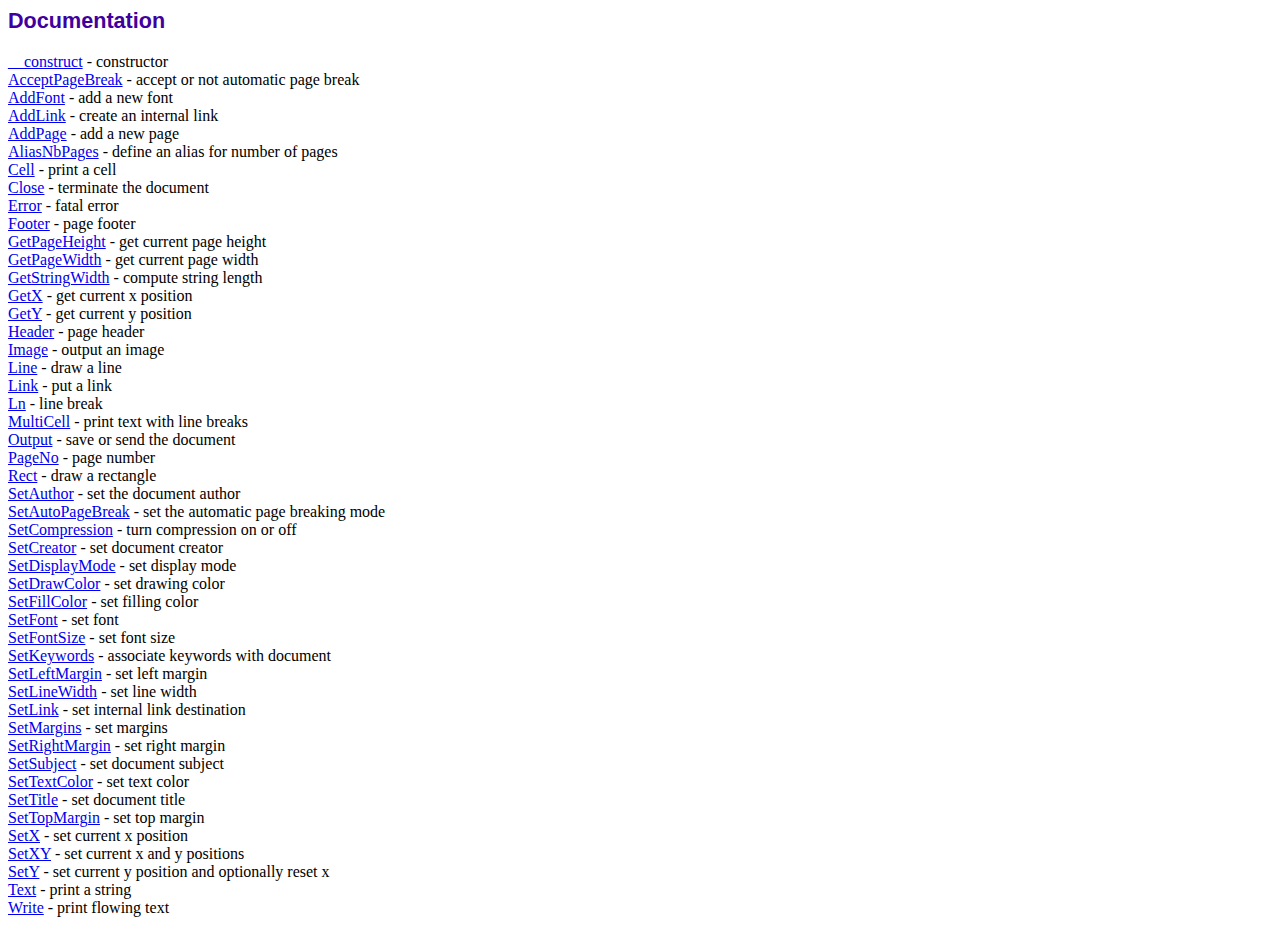
<file: vendor/setasign/fpdf/doc/index.htm>
<!DOCTYPE html PUBLIC "-//W3C//DTD HTML 4.01 Transitional//EN">
<html>
<head>
<meta http-equiv="Content-Type" content="text/html; charset=UTF-8">
<title>Documentation</title>
<link type="text/css" rel="stylesheet" href="../fpdf.css">
</head>
<body>
<h1>Documentation</h1>
<a href="__construct.htm">__construct</a> - constructor<br>
<a href="acceptpagebreak.htm">AcceptPageBreak</a> - accept or not automatic page break<br>
<a href="addfont.htm">AddFont</a> - add a new font<br>
<a href="addlink.htm">AddLink</a> - create an internal link<br>
<a href="addpage.htm">AddPage</a> - add a new page<br>
<a href="aliasnbpages.htm">AliasNbPages</a> - define an alias for number of pages<br>
<a href="cell.htm">Cell</a> - print a cell<br>
<a href="close.htm">Close</a> - terminate the document<br>
<a href="error.htm">Error</a> - fatal error<br>
<a href="footer.htm">Footer</a> - page footer<br>
<a href="getpageheight.htm">GetPageHeight</a> - get current page height<br>
<a href="getpagewidth.htm">GetPageWidth</a> - get current page width<br>
<a href="getstringwidth.htm">GetStringWidth</a> - compute string length<br>
<a href="getx.htm">GetX</a> - get current x position<br>
<a href="gety.htm">GetY</a> - get current y position<br>
<a href="header.htm">Header</a> - page header<br>
<a href="image.htm">Image</a> - output an image<br>
<a href="line.htm">Line</a> - draw a line<br>
<a href="link.htm">Link</a> - put a link<br>
<a href="ln.htm">Ln</a> - line break<br>
<a href="multicell.htm">MultiCell</a> - print text with line breaks<br>
<a href="output.htm">Output</a> - save or send the document<br>
<a href="pageno.htm">PageNo</a> - page number<br>
<a href="rect.htm">Rect</a> - draw a rectangle<br>
<a href="setauthor.htm">SetAuthor</a> - set the document author<br>
<a href="setautopagebreak.htm">SetAutoPageBreak</a> - set the automatic page breaking mode<br>
<a href="setcompression.htm">SetCompression</a> - turn compression on or off<br>
<a href="setcreator.htm">SetCreator</a> - set document creator<br>
<a href="setdisplaymode.htm">SetDisplayMode</a> - set display mode<br>
<a href="setdrawcolor.htm">SetDrawColor</a> - set drawing color<br>
<a href="setfillcolor.htm">SetFillColor</a> - set filling color<br>
<a href="setfont.htm">SetFont</a> - set font<br>
<a href="setfontsize.htm">SetFontSize</a> - set font size<br>
<a href="setkeywords.htm">SetKeywords</a> - associate keywords with document<br>
<a href="setleftmargin.htm">SetLeftMargin</a> - set left margin<br>
<a href="setlinewidth.htm">SetLineWidth</a> - set line width<br>
<a href="setlink.htm">SetLink</a> - set internal link destination<br>
<a href="setmargins.htm">SetMargins</a> - set margins<br>
<a href="setrightmargin.htm">SetRightMargin</a> - set right margin<br>
<a href="setsubject.htm">SetSubject</a> - set document subject<br>
<a href="settextcolor.htm">SetTextColor</a> - set text color<br>
<a href="settitle.htm">SetTitle</a> - set document title<br>
<a href="settopmargin.htm">SetTopMargin</a> - set top margin<br>
<a href="setx.htm">SetX</a> - set current x position<br>
<a href="setxy.htm">SetXY</a> - set current x and y positions<br>
<a href="sety.htm">SetY</a> - set current y position and optionally reset x<br>
<a href="text.htm">Text</a> - print a string<br>
<a href="write.htm">Write</a> - print flowing text<br>
</body>
</html>
</file>
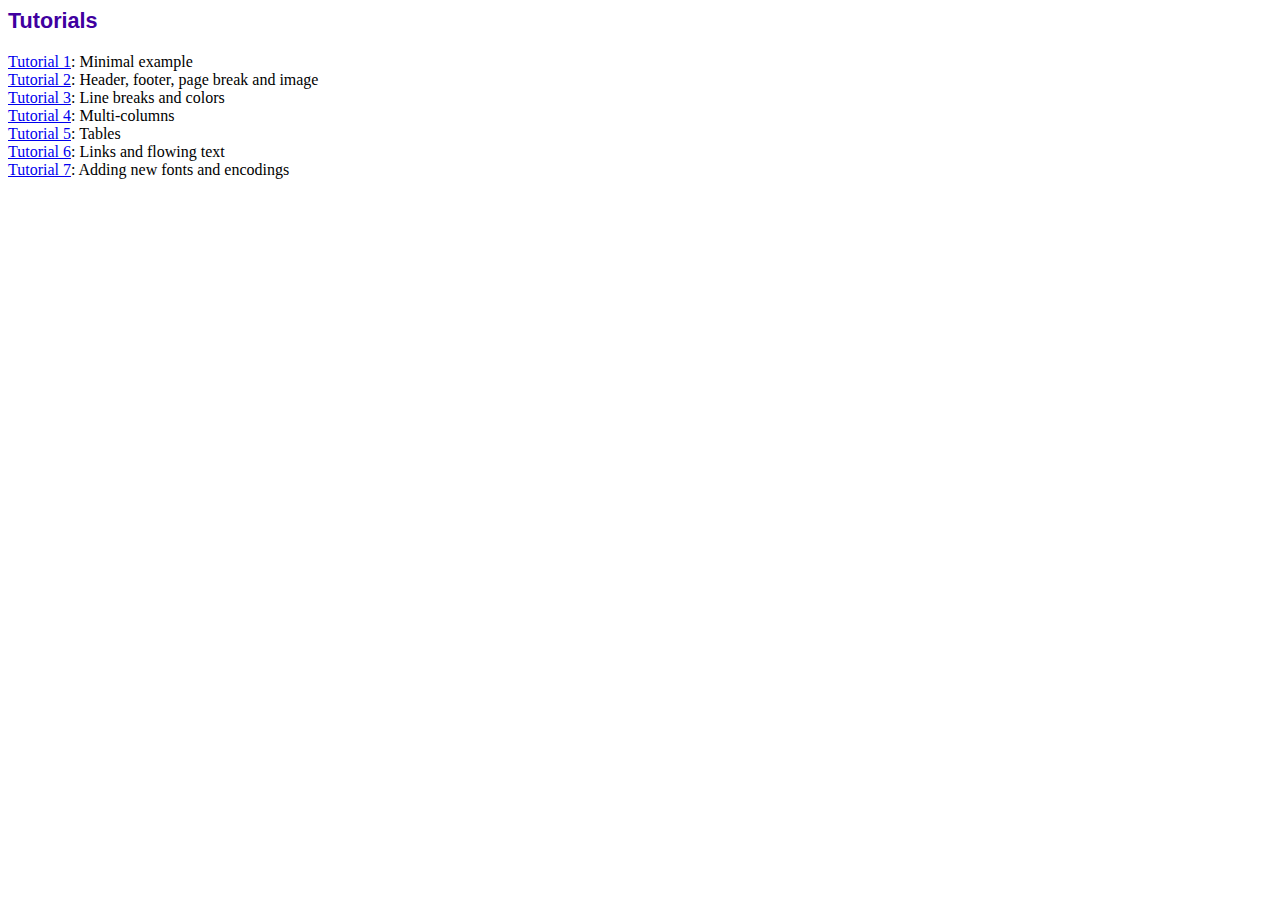
<file: vendor/setasign/fpdf/tutorial/index.htm>
<!DOCTYPE html PUBLIC "-//W3C//DTD HTML 4.01 Transitional//EN">
<html>
<head>
<meta http-equiv="Content-Type" content="text/html; charset=UTF-8">
<title>Tutorials</title>
<link type="text/css" rel="stylesheet" href="../fpdf.css">
</head>
<body>
<h1>Tutorials</h1>
<ul style="list-style-type:none; margin-left:0; padding-left:0">
<li><a href="tuto1.htm">Tutorial 1</a>: Minimal example</li>
<li><a href="tuto2.htm">Tutorial 2</a>: Header, footer, page break and image</li>
<li><a href="tuto3.htm">Tutorial 3</a>: Line breaks and colors</li>
<li><a href="tuto4.htm">Tutorial 4</a>: Multi-columns</li>
<li><a href="tuto5.htm">Tutorial 5</a>: Tables</li>
<li><a href="tuto6.htm">Tutorial 6</a>: Links and flowing text</li>
<li><a href="tuto7.htm">Tutorial 7</a>: Adding new fonts and encodings</li>
</ul>
</body>
</html>
</file>
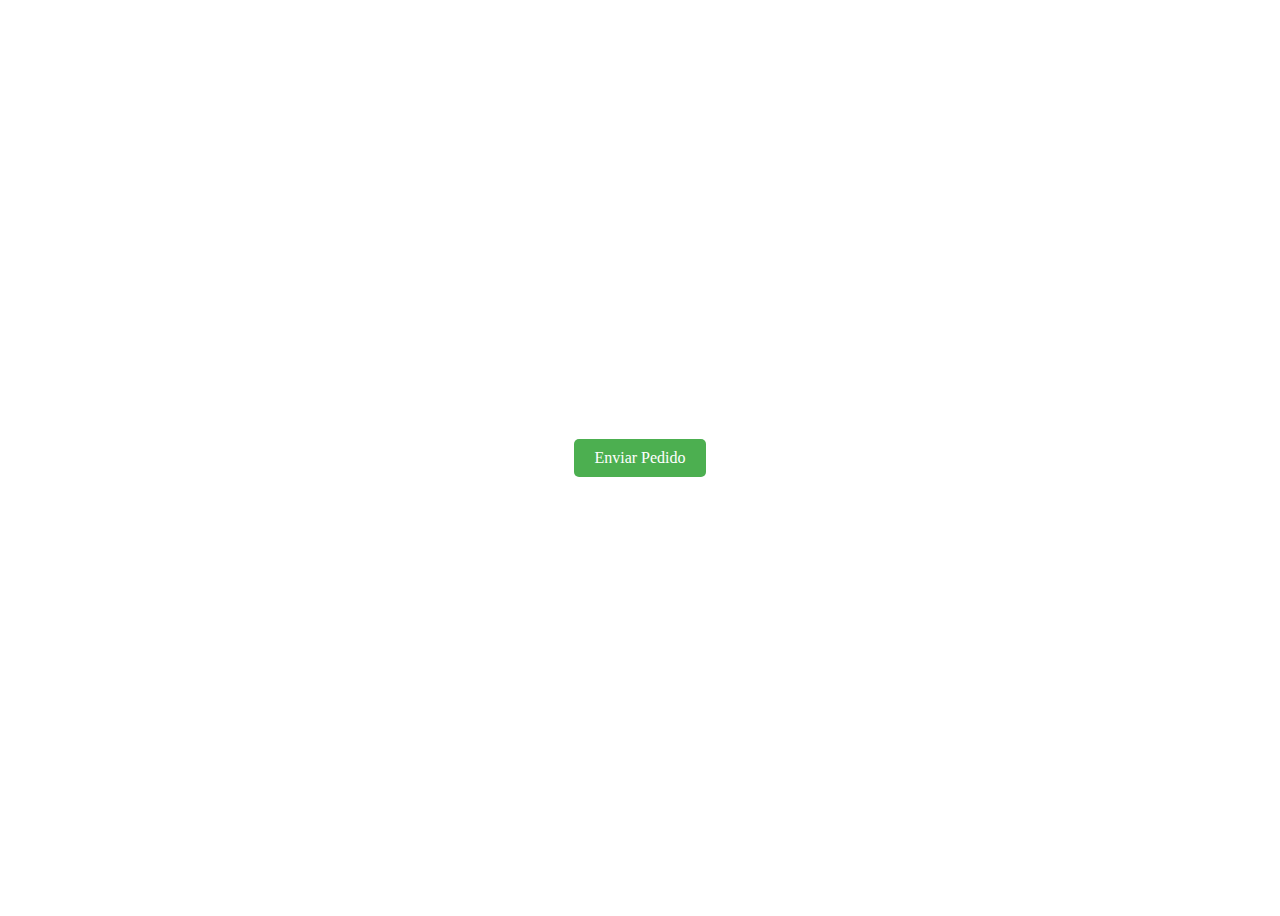
<file: reserv_ped_btn.html>
<!DOCTYPE html>
<html lang="es">
<head>
    <meta charset="UTF-8">
    <meta name="viewport" content="width=device-width, initial-scale=1.0">
    <title>Enviar Pedido</title>
    <style>
        .container {
            display: flex;
            justify-content: center;
            align-items: center;
            height: 100vh;
        }
        .button {
            background-color: #4CAF50; /* Color verde */
            color: white;
            padding: 10px 20px;
            text-align: center;
            text-decoration: none;
            font-size: 16px;
            border-radius: 5px;
            border: none;
            cursor: pointer;
        }
        .button:hover {
            background-color: #45a049;
        }
    </style>
</head>
<body>

<div class="container">
    <a href="http://localhost:8888/wm-rent_2/enviar_email.php" class="button">Enviar Pedido</a>
</div>

</body>
</html>
</file>
<file: vendor/setasign/fpdf/fpdf.css>
body {font-family:"Times New Roman",serif}
h1 {font:bold 135% Arial,sans-serif; color:#4000A0; margin-bottom:0.9em}
h2 {font:bold 95% Arial,sans-serif; color:#900000; margin-top:1.5em; margin-bottom:1em}
dl.param dt {text-decoration:underline}
dl.param dd {margin-top:1em; margin-bottom:1em}
dl.param ul {margin-top:1em; margin-bottom:1em}
tt, code, kbd {font-family:"Courier New",Courier,monospace; font-size:82%}
div.source {margin-top:1.4em; margin-bottom:1.3em}
div.source pre {display:table; border:1px solid #24246A; width:100%; margin:0em; font-family:inherit; font-size:100%}
div.source code {display:block; border:1px solid #C5C5EC; background-color:#F0F5FF; padding:6px; color:#000000}
div.doc-source {margin-top:1.4em; margin-bottom:1.3em}
div.doc-source pre {display:table; width:100%; margin:0em; font-family:inherit; font-size:100%}
div.doc-source code {display:block; background-color:#E0E0E0; padding:4px}
.kw {color:#000080; font-weight:bold}
.str {color:#CC0000}
.cmt {color:#008000}
p.demo {text-align:center; margin-top:-0.9em}
a.demo {text-decoration:none; font-weight:bold; color:#0000CC}
a.demo:link {text-decoration:none; font-weight:bold; color:#0000CC}
a.demo:hover {text-decoration:none; font-weight:bold; color:#0000FF}
a.demo:active {text-decoration:none; font-weight:bold; color:#0000FF}
</file>
